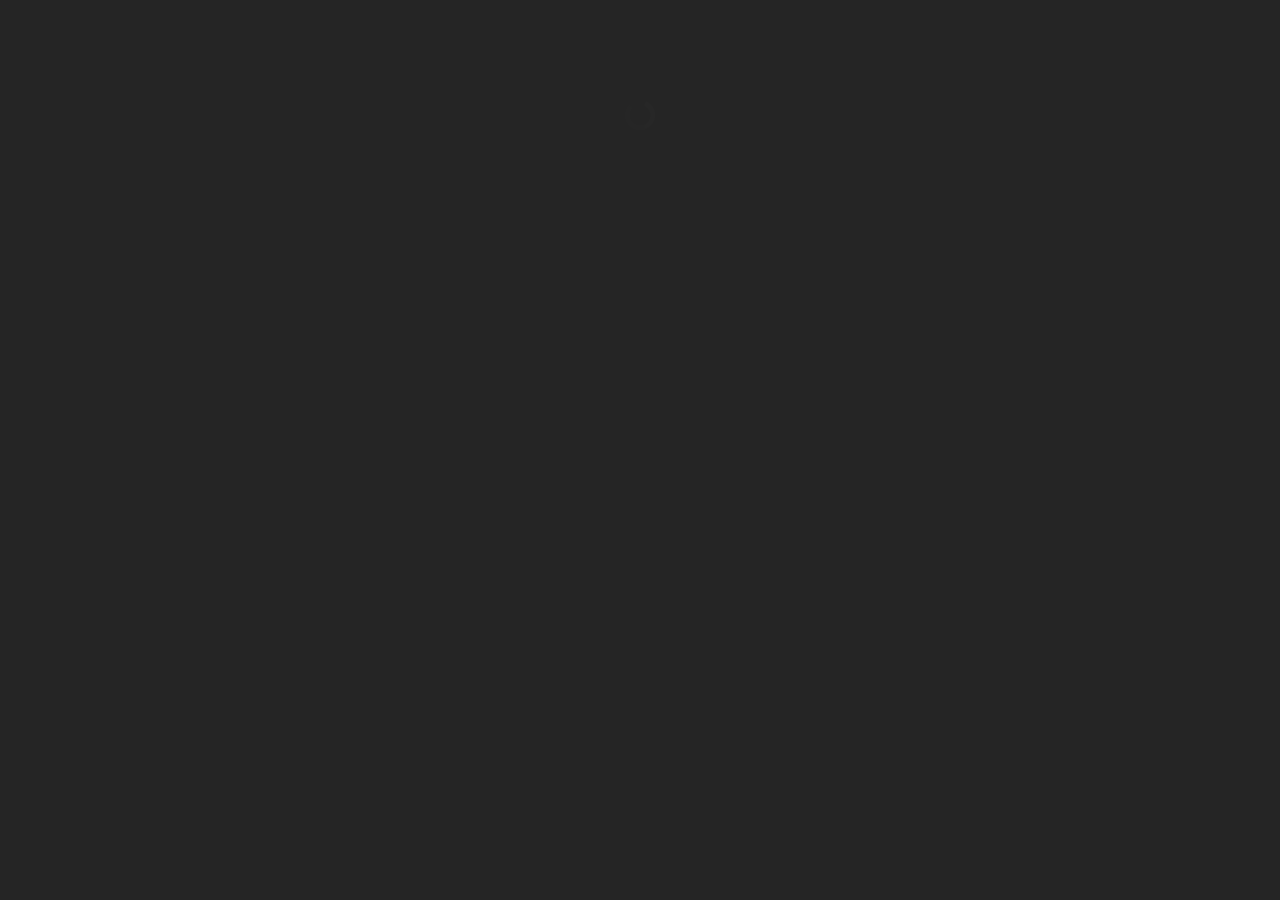
<file: projects/noticias-news/index.html>
<!doctype html>
<!--[if lt IE 7 ]><html class="ie ie6" lang="en"> <![endif]-->
<!--[if IE 7 ]><html class="ie ie7" lang="en"> <![endif]-->
<!--[if IE 8 ]><html class="ie ie8" lang="en"> <![endif]-->
<!--[if (gte IE 9)|!(IE)]><!--><html lang="en"> <!--<![endif]-->
<head>
<meta charset="utf-8">

<!--
••••••••••••••••••••••••

Powered by Type & Grids™
www.typeandgrids.com

••••••••••••••••••••••••
-->

<title>Feri-AgroEcoLogica&mdash;noticias-news </title>
<meta name="description" content="noticias-news">
<meta name="author" content="William">
<meta name="viewport" content="width=device-width, initial-scale=1, maximum-scale=1">

<!-- CSS
================================================================================================= -->
<link rel="stylesheet" href="../../css/base.css">
<link rel="stylesheet" href="../../css/themes/type_04.css">
<link rel="stylesheet" href="../../css/themes/color_13.css">

<!--[if lt IE 9]>
	<script src="http://html5shim.googlecode.com/svn/trunk/html5.js"></script>
<![endif]-->

<!-- Favicons
============================================================================================= -->
<link rel="shortcut icon" href="../../images/favicons/favicon.ico">
<link rel="apple-touch-icon" href="../../images/favicons/apple-touch-icon.png">
<link rel="apple-touch-icon" sizes="72x72" href="../../images/favicons/apple-touch-icon-72x72.png">
<link rel="apple-touch-icon" sizes="114x114" href="../../images/favicons/apple-touch-icon-114x114.png">

<!-- JS
================================================================================================= -->
<script src="../../js/libs/modernizr.min.js"></script>
<script src="../../js/libs/jquery-1.8.3.min.js"></script>
<script src="../../js/libs/jquery.easing.1.3.min.js"></script>
<script src="../../js/libs/jquery.fitvids.js"></script>
<script src="../../js/script.js"></script>

</head>

<!-- Body begins ========================================================================== -->
<body>


<!-- Write preloader to page - this allows the site to load for users with JS disabled -->
<script type="text/javascript">
	document.write("<div id='sitePreloader'><div id='preloaderImage'><img src='../../images/site_preloader.gif' alt='Preloader' /></div></div>");
</script>

<div class="container">

	<!-- News item -->
		<header class="sixteen columns">
			<nav>
				<ul>
					<li><a href="../../index.html">  Haga "clik" para pagina de Hogar</a></li>
				</ul>
			</nav>
		</header>
	    <div class="eight columns">
			<h3>2nd Anniversary Feria-AgroEcoLogica </h3>
			<p>
			<h5>9am-2pm, Saturday, bus station, Vilcabamba.
			Traditional food dishes, dance performers, drums
			for kids and all-things-"organic". </h5>
			</p>

			<ul class="linedList">
				<li><strong>Fecha:</strong> November 26, 2016</li>
				<li><strong>Lugar:</strong> Vilcabamba </li>
				<li><strong>Telefono:</strong> blank </li>
				<li><strong>Correo-electronico:</strong> semillas@fastmail.es</li>
				<li><strong>Idioma:</strong> Español-English</li>
			</ul>
		</div>
		<div class="eight columns">
			<img src="../../images/about.png" alt="About" />
		</div>


	<!-- News item -->
	<header class="sixteen columns">
		<nav>
			<ul>
				<li><a href="../../index.html">  Haga "clik" para pagina de Hogar</a></li>
			</ul>
		</nav>
	</header>
    <div class="eight columns">
		<h3>to be announced...</h3>
		<p>
			<h4>more in-form-ation ... </h4>
		</p>
		<ul class="linedList">
			<li><strong>Fecha:</strong> </li>
			<li><strong>Lugar:</strong> Vilcabamba </li>
			<li><strong>Telefono:</strong> blank </li>
			<li><strong>Correo-electronico:</strong> semillas@fastmail.es</li>
			<li><strong>Idioma:</strong> Español-English</li>
		</ul>
	</div>
	<div class="eight columns">
		<img src="../../images/about.png" alt="About" />
	</div>


	<footer class="sixteen columns">
		<hr />
		<ul id="footerLinks">
			<!--Notice: The "Powered by Type & Grids" link in the footer is required in the Free version. Upgrade to the Pro version if you would like to remove it. (www.typeandgrids.com/pirates) -->
			<li>Powered by <a href="http://www.typeandgrids.com" target="_blank">Type &amp; Grids</a></li>
		</ul>
	</footer>

</div> <!-- see container -->

</body>
</html>
</file>
<file: css/base.css>
/*
••••••••••••••••••••••••

Powered by Type & Grids™
www.typeandgrids.com

••••••••••••••••••••••••
*/

/*
Responsive grid is from Skeleton by Dave Gamache
www.getskeleton.com
*/

/*===================================================================================================
Contents
=====================================================================================================
	1) Reset & basics
	2) Basic styles
	3) Typography
	4) Links
	5) Lists
	6) Images
	7) Buttons
	8) Forms
	9) Misc
	10) Base 960 grid
    11) Tablet (Portrait)
    12) Mobile (Portrait)
    13) Mobile (Landscape)
    14) Clearing
	15) Portfolio slider
	16) Site styles
	17) Media queries
	18) Print styles
*/

/*===================================================================================================
1) Reset & basics
===================================================================================================*/
	html, body, div, span, applet, object, iframe, h1, h2, h3, h4, h5, h6, p, blockquote, pre, a, abbr, acronym, address, big, cite, code, del, dfn, em, img, ins, kbd, q, s, samp, small, strike, strong, sub, sup, tt, var, b, u, i, center, dl, dt, dd, ol, ul, li, fieldset, form, label, legend, table, caption, tbody, tfoot, thead, tr, th, td, article, aside, canvas, details, embed, figure, figcaption, footer, header, hgroup, menu, nav, output, ruby, section, summary, time, mark, audio, video {
		margin: 0;
		padding: 0;
		border: 0;
		font-size: 100%;
		font: inherit;
		vertical-align: baseline; }
	article, aside, details, figcaption, figure, footer, header, hgroup, menu, nav, section {
		display: block; }
	body {
		line-height: 1; }

	ol, ul {
		list-style: none; }
	blockquote, q {
		quotes: none; }
	blockquote:before, blockquote:after,
	q:before, q:after {
		content: '';
		content: none; }
	table {
		border-collapse: collapse;
		border-spacing: 0; }

/*===================================================================================================
2) Basic styles
===================================================================================================*/
	body {
		background: #fff;
		font: 14px/21px Arial, sans-serif;
		color: #444;
		-webkit-font-smoothing: antialiased; /* Fix for webkit rendering */
		-webkit-text-size-adjust: 100%;
		
		-webkit-transition: background-color 0.8s ease-out;
		-moz-transition: background-color 0.8s ease-out;
		-o-transition: background-color 0.8s ease-out;
		transition: background-color 0.8s ease-out;
	}

/*===================================================================================================
3) Typography
===================================================================================================*/
	h1, h2, h3, h4, h5, h6 {
		color: #222;
		font-family: Georgia, Arial, sans-serif;
		font-weight: normal; }
	h1 a, h2 a, h3 a, h4 a, h5 a, h6 a { font-weight: inherit; }
	h1 { font-size: 46px; line-height: 50px; margin-bottom: 14px;}
	h2 { font-size: 35px; line-height: 40px; margin-bottom: 10px; }
	h3 { font-size: 28px; line-height: 34px; margin-bottom: 6px; }
	h4 { font-size: 21px; line-height: 30px; margin-bottom: 6px; }
	h5 { font-size: 17px; line-height: 24px; }
	h6 { font-size: 14px; line-height: 21px; }
	.subheader { color: #777; }

	p { margin: 0 0 20px 0; }
	p img { margin: 0; }
	p.lead { font-size: 21px; line-height: 27px; color: #777;  }

	em { font-style: italic; }
	strong { font-weight: bold; color: #333; }
	small { font-size: 80%; }

	blockquote, blockquote p { font-family: Georgia, Arial, sans-serif; font-size: 14px; line-height: 1.5; font-style: italic; }
	blockquote { margin: 0 0 20px; padding: 9px 20px 0 19px; border-left: 1px solid #ddd; }
	blockquote cite { font-family: Arial, sans-serif; font-style: normal; font-weight: bold; display: block; padding-top: 8px; }
	blockquote cite:before { content: "\2014"; }
	/*blockquote cite a, blockquote cite a:visited, blockquote cite a:visited { color: #555; }*/

	hr { 
	border: solid #ddd;
	border-width: 1px 0 0; 
	clear: both; 
	margin: 10px 0 30px; 
	height: 0; 
	}

/*===================================================================================================
4) Links
===================================================================================================*/
	a, a:visited { color: #333; text-decoration: underline; outline: 0; }
	a:hover, a:focus { color: #777; }
	p a, p a:visited { line-height: inherit; }

/*===================================================================================================
5) Lists
===================================================================================================*/
	ul, ol { margin-bottom: 20px; }
	ul { list-style: none outside; }
	ol { list-style: decimal; }
	ol, ul.square, ul.circle, ul.disc { margin-left: 30px; }
	ul.square { list-style: square outside; }
	ul.circle { list-style: circle outside; }
	ul.disc { list-style: disc outside; }
	ul ul, ul ol,
	ol ol, ol ul { margin: 4px 0 5px 30px; font-size: 90%;  }
	ul ul li, ul ol li,
	ol ol li, ol ul li { margin-bottom: 6px; }
	li { line-height: 18px; margin-bottom: 12px; }
	ul.large li { line-height: 21px; }
	li p { line-height: 21px; }

/*===================================================================================================
6) Images
===================================================================================================*/
	img.scale-with-grid {
		max-width: 100%;
		height: auto; }

/*===================================================================================================
7) Buttons
===================================================================================================*/
	.button,
	button,
	input[type="submit"],
	input[type="reset"],
	input[type="button"] {
		background: #eee; /* Old browsers */
		background: #eee -moz-linear-gradient(top, rgba(255,255,255,.2) 0%, rgba(0,0,0,.2) 100%); /* FF3.6+ */
		background: #eee -webkit-gradient(linear, left top, left bottom, color-stop(0%,rgba(255,255,255,.2)), color-stop(100%,rgba(0,0,0,.2))); /* Chrome,Safari4+ */
		background: #eee -webkit-linear-gradient(top, rgba(255,255,255,.2) 0%,rgba(0,0,0,.2) 100%); /* Chrome10+,Safari5.1+ */
		background: #eee -o-linear-gradient(top, rgba(255,255,255,.2) 0%,rgba(0,0,0,.2) 100%); /* Opera11.10+ */
		background: #eee -ms-linear-gradient(top, rgba(255,255,255,.2) 0%,rgba(0,0,0,.2) 100%); /* IE10+ */
		background: #eee linear-gradient(top, rgba(255,255,255,.2) 0%,rgba(0,0,0,.2) 100%); /* W3C */
	  border: 1px solid #aaa;
	  border-top: 1px solid #ccc;
	  border-left: 1px solid #ccc;
	  padding: 4px 12px;
	  -moz-border-radius: 3px;
	  -webkit-border-radius: 3px;
	  border-radius: 3px;
	  color: #444;
	  display: inline-block;
	  font-size: 11px;
	  font-weight: bold;
	  text-decoration: none;
	  text-shadow: 0 1px rgba(255, 255, 255, .75);
	  cursor: pointer;
	  /*margin-bottom: 20px;*/
	  line-height: normal;
	  padding: 8px 10px;
	  font-family: Arial, sans-serif; }

	.button:hover,
	button:hover,
	input[type="submit"]:hover,
	input[type="reset"]:hover,
	input[type="button"]:hover {
		color: #222;
		background: #ddd; /* Old browsers */
		background: #ddd -moz-linear-gradient(top, rgba(255,255,255,.3) 0%, rgba(0,0,0,.3) 100%); /* FF3.6+ */
		background: #ddd -webkit-gradient(linear, left top, left bottom, color-stop(0%,rgba(255,255,255,.3)), color-stop(100%,rgba(0,0,0,.3))); /* Chrome,Safari4+ */
		background: #ddd -webkit-linear-gradient(top, rgba(255,255,255,.3) 0%,rgba(0,0,0,.3) 100%); /* Chrome10+,Safari5.1+ */
		background: #ddd -o-linear-gradient(top, rgba(255,255,255,.3) 0%,rgba(0,0,0,.3) 100%); /* Opera11.10+ */
		background: #ddd -ms-linear-gradient(top, rgba(255,255,255,.3) 0%,rgba(0,0,0,.3) 100%); /* IE10+ */
		background: #ddd linear-gradient(top, rgba(255,255,255,.3) 0%,rgba(0,0,0,.3) 100%); /* W3C */
	  border: 1px solid #888;
	  border-top: 1px solid #aaa;
	  border-left: 1px solid #aaa; }

	.button:active,
	button:active,
	input[type="submit"]:active,
	input[type="reset"]:active,
	input[type="button"]:active {
		border: 1px solid #666;
		background: #ccc; /* Old browsers */
		background: #ccc -moz-linear-gradient(top, rgba(255,255,255,.35) 0%, rgba(10,10,10,.4) 100%); /* FF3.6+ */
		background: #ccc -webkit-gradient(linear, left top, left bottom, color-stop(0%,rgba(255,255,255,.35)), color-stop(100%,rgba(10,10,10,.4))); /* Chrome,Safari4+ */
		background: #ccc -webkit-linear-gradient(top, rgba(255,255,255,.35) 0%,rgba(10,10,10,.4) 100%); /* Chrome10+,Safari5.1+ */
		background: #ccc -o-linear-gradient(top, rgba(255,255,255,.35) 0%,rgba(10,10,10,.4) 100%); /* Opera11.10+ */
		background: #ccc -ms-linear-gradient(top, rgba(255,255,255,.35) 0%,rgba(10,10,10,.4) 100%); /* IE10+ */
		background: #ccc linear-gradient(top, rgba(255,255,255,.35) 0%,rgba(10,10,10,.4) 100%); /* W3C */ }

	.button.full-width,
	button.full-width,
	input[type="submit"].full-width,
	input[type="reset"].full-width,
	input[type="button"].full-width {
		width: 100%;
		padding-left: 0 !important;
		padding-right: 0 !important;
		text-align: center; }

	/* Fix for odd Mozilla border & padding issues */
	button::-moz-focus-inner,
	input::-moz-focus-inner {
    border: 0;
    padding: 0;
	}

/*===================================================================================================
8) Forms
===================================================================================================*/
	form {
		margin-bottom: 20px; }
	fieldset {
		margin-bottom: 20px; }
	input[type="text"],
	input[type="password"],
	input[type="email"],
	textarea,
	select {
		border: 1px solid #ccc;
		padding: 6px 4px;
		outline: none;
		-moz-border-radius: 2px;
		-webkit-border-radius: 2px;
		border-radius: 2px;
		font: 13px Arial, sans-serif;
		color: #444;
		margin: 0;
		width: 210px;
		max-width: 100%;
		display: block;
		margin-bottom: 20px;
		background: #fff; }
	select {
		padding: 0; }
	input[type="text"]:focus,
	input[type="password"]:focus,
	input[type="email"]:focus,
	textarea:focus {
		border: 1px solid #aaa;
 		color: #444;
 		-moz-box-shadow: 0 0 3px rgba(0,0,0,.2);
		-webkit-box-shadow: 0 0 3px rgba(0,0,0,.2);
		box-shadow:  0 0 3px rgba(0,0,0,.2); }
	textarea {
		min-height: 60px; }
	label,
	legend {
		display: block;
		font-weight: bold;
		font-size: 13px;  }
	select {
		width: 220px; }
	input[type="checkbox"] {
		display: inline; }
	label span,
	legend span {
		font-weight: normal;
		font-size: 13px;
		color: #444; }

/*===================================================================================================
9) Misc
===================================================================================================*/
	.remove-bottom { margin-bottom: 0 !important; }
	.half-bottom { margin-bottom: 10px !important; }
	.add-bottom { margin-bottom: 20px !important; }

/*===================================================================================================
10) Base 960 grid
===================================================================================================*/
    .container                                  { position: relative; width: 960px; margin: 0 auto; padding: 0; }
    .container .column,
    .container .columns                         { float: left; display: inline; margin-left: 10px; margin-right: 10px; }
    .row                                        { margin-bottom: 20px; }

    /* Nested Column Classes */
    .column.alpha, .columns.alpha               { margin-left: 0; }
    .column.omega, .columns.omega               { margin-right: 0; }

    /* Base Grid */
    .container .one.column,
    .container .one.columns                     { width: 40px;  }
    .container .two.columns                     { width: 100px; }
    .container .three.columns                   { width: 160px; }
    .container .four.columns                    { width: 220px; }
    .container .five.columns                    { width: 280px; }
    .container .six.columns                     { width: 340px; }
    .container .seven.columns                   { width: 400px; }
    .container .eight.columns                   { width: 460px; }
    .container .nine.columns                    { width: 520px; }
    .container .ten.columns                     { width: 580px; }
    .container .eleven.columns                  { width: 640px; }
    .container .twelve.columns                  { width: 700px; }
    .container .thirteen.columns                { width: 760px; }
    .container .fourteen.columns                { width: 820px; }
    .container .fifteen.columns                 { width: 880px; }
    .container .sixteen.columns                 { width: 940px; }

    .container .one-third.column                { width: 300px; }
    .container .two-thirds.column               { width: 620px; }

    /* Offsets */
    .container .offset-by-one                   { padding-left: 60px;  }
    .container .offset-by-two                   { padding-left: 120px; }
    .container .offset-by-three                 { padding-left: 180px; }
    .container .offset-by-four                  { padding-left: 240px; }
    .container .offset-by-five                  { padding-left: 300px; }
    .container .offset-by-six                   { padding-left: 360px; }
    .container .offset-by-seven                 { padding-left: 420px; }
    .container .offset-by-eight                 { padding-left: 480px; }
    .container .offset-by-nine                  { padding-left: 540px; }
    .container .offset-by-ten                   { padding-left: 600px; }
    .container .offset-by-eleven                { padding-left: 660px; }
    .container .offset-by-twelve                { padding-left: 720px; }
    .container .offset-by-thirteen              { padding-left: 780px; }
    .container .offset-by-fourteen              { padding-left: 840px; }
    .container .offset-by-fifteen               { padding-left: 900px; }

/*===================================================================================================
11) Tablet (Portrait)
===================================================================================================*/
    /* Note: Design for a width of 768px */

    @media only screen and (min-width: 768px) and (max-width: 959px) {
        .container                                  { width: 768px; }
        .container .column,
        .container .columns                         { margin-left: 10px; margin-right: 10px;  }
        .column.alpha, .columns.alpha               { margin-left: 0; margin-right: 10px; }
        .column.omega, .columns.omega               { margin-right: 0; margin-left: 10px; }
        .alpha.omega                                { margin-left: 0; margin-right: 0; }

        .container .one.column,
        .container .one.columns                     { width: 28px; }
        .container .two.columns                     { width: 76px; }
        .container .three.columns                   { width: 124px; }
        .container .four.columns                    { width: 172px; }
        .container .five.columns                    { width: 220px; }
        .container .six.columns                     { width: 268px; }
        .container .seven.columns                   { width: 316px; }
        .container .eight.columns                   { width: 364px; }
        .container .nine.columns                    { width: 412px; }
        .container .ten.columns                     { width: 460px; }
        .container .eleven.columns                  { width: 508px; }
        .container .twelve.columns                  { width: 556px; }
        .container .thirteen.columns                { width: 604px; }
        .container .fourteen.columns                { width: 652px; }
        .container .fifteen.columns                 { width: 700px; }
        .container .sixteen.columns                 { width: 748px; }

        .container .one-third.column                { width: 236px; }
        .container .two-thirds.column               { width: 492px; }

        /* Offsets */
        .container .offset-by-one                   { padding-left: 48px; }
        .container .offset-by-two                   { padding-left: 96px; }
        .container .offset-by-three                 { padding-left: 144px; }
        .container .offset-by-four                  { padding-left: 192px; }
        .container .offset-by-five                  { padding-left: 240px; }
        .container .offset-by-six                   { padding-left: 288px; }
        .container .offset-by-seven                 { padding-left: 336px; }
        .container .offset-by-eight                 { padding-left: 384px; }
        .container .offset-by-nine                  { padding-left: 432px; }
        .container .offset-by-ten                   { padding-left: 480px; }
        .container .offset-by-eleven                { padding-left: 528px; }
        .container .offset-by-twelve                { padding-left: 576px; }
        .container .offset-by-thirteen              { padding-left: 624px; }
        .container .offset-by-fourteen              { padding-left: 672px; }
        .container .offset-by-fifteen               { padding-left: 720px; }
    }

/*===================================================================================================
12) Mobile (Portrait)
===================================================================================================*/
    /* Note: Design for a width of 320px */

    @media only screen and (max-width: 767px) {
        .container { width: 300px; }
        .container .columns,
        .container .column { margin: 0; }

        .container .one.column,
        .container .one.columns,
        .container .two.columns,
        .container .three.columns,
        .container .four.columns,
        .container .five.columns,
        .container .six.columns,
        .container .seven.columns,
        .container .eight.columns,
        .container .nine.columns,
        .container .ten.columns,
        .container .eleven.columns,
        .container .twelve.columns,
        .container .thirteen.columns,
        .container .fourteen.columns,
        .container .fifteen.columns,
        .container .sixteen.columns,
        .container .one-third.column,
        .container .two-thirds.column  { width: 300px; }

        /* Offsets */
        .container .offset-by-one,
        .container .offset-by-two,
        .container .offset-by-three,
        .container .offset-by-four,
        .container .offset-by-five,
        .container .offset-by-six,
        .container .offset-by-seven,
        .container .offset-by-eight,
        .container .offset-by-nine,
        .container .offset-by-ten,
        .container .offset-by-eleven,
        .container .offset-by-twelve,
        .container .offset-by-thirteen,
        .container .offset-by-fourteen,
        .container .offset-by-fifteen { padding-left: 0; }

    }

/*===================================================================================================
13) Mobile (Landscape)
===================================================================================================*/
    /* Note: Design for a width of 480px */

    @media only screen and (min-width: 480px) and (max-width: 767px) {
        .container { width: 420px; }
        .container .columns,
        .container .column { margin: 0; }

        .container .one.column,
        .container .one.columns,
        .container .two.columns,
        .container .three.columns,
        .container .four.columns,
        .container .five.columns,
        .container .six.columns,
        .container .seven.columns,
        .container .eight.columns,
        .container .nine.columns,
        .container .ten.columns,
        .container .eleven.columns,
        .container .twelve.columns,
        .container .thirteen.columns,
        .container .fourteen.columns,
        .container .fifteen.columns,
        .container .sixteen.columns,
        .container .one-third.column,
        .container .two-thirds.column { width: 420px; }
    }

/*===================================================================================================
14) Clearing
===================================================================================================*/
    /* Self clearing goodness */
    .container:after { content: "\0020"; display: block; height: 0; clear: both; visibility: hidden; }

    /* Use clearfix class on parent to clear nested columns, or wrap each row of columns in a <div class="row"> */
    .clearfix:before,
    .clearfix:after,
    .row:before,
    .row:after {
      content: '\0020';
      display: block;
      overflow: hidden;
      visibility: hidden;
      width: 0;
      height: 0; }
    .row:after,
    .clearfix:after {
      clear: both; }
    .row,
    .clearfix {
      zoom: 1; }

    /* You can also use a <br class="clear" /> to clear columns */
    .clear {
      clear: both;
      display: block;
      overflow: hidden;
      visibility: hidden;
      width: 0;
      height: 0;
    }

/*===================================================================================================
15) Portfolio slider
===================================================================================================*/
	.portfolioSlider {	
		position:relative;
		
		/* Set width and height of slider here, in px, % or em */
		width: 600px;
		height: 300px;
		
		/* Used to prevent content "jumping" on page load - this property is removed when JavaScript is loaded and slider is instantiated */
		overflow: hidden;
	}

	/* Slides area */
	.portfolioSlider .portfolioWrapper {
		overflow:hidden;	
		position:relative;
		width:100%; 
		height:100%;
	}
	
	.portfolioSlider .portfolioSlide,
	.portfolioSlider .portfolioWrapper {
		/* Bakground behind slides  */
		
		background: #000000;
		/*
		background: -moz-linear-gradient(top, #111111 0%, #242424 100%); 	
		background: -webkit-linear-gradient(top, #111111 0%,#242424 100%); 
		background: -o-linear-gradient(top, #111111 0%,#242424 100%);
		background: -ms-linear-gradient(top, #111111 0%,#242424 100%); 	
		background: linear-gradient(top, #111111 0%,#242424 100%);
		*/
	}
	
	/* Slides holder, grabbing container */
	.portfolioSlider .portfolioSlidesContainer {
		position: relative;
		left: 0;
		top: 0 !important;
		list-style:none !important;
		margin:0 !important;
		padding:0 !important;
		border: 0 !important;
	}
	
	/* Slide item */
	.portfolioSlider .portfolioSlide {
		padding: 0 !important;
		margin: 0 !important;	
		border: 0 !important;
		list-style: none !important;
		position:relative;
		float:left;
		overflow:hidden;	
	}

	/* Arrow navigation */
	.portfolioSlider .arrow {	
		/*background:url(../img/controlsSprite.png) no-repeat 0 0;*/
		background-color: #C00;
		background-repeat: no-repeat;
		background-position: 0 0;
	
		/* Change arrow size here */
		width: 45px;
		height: 90px;
		top:50%;
		margin-top:-45px;
		cursor: pointer;
		display: block;
		position: absolute;		
		z-index:25;
	}
	
	.portfolioSlider .arrow:hover {
		
	}
	.portfolioSlider .arrow.disabled {
		
	}
	
	/* Left arrow */
	.portfolioSlider .arrow.left {
		background-position: top left;
		left: 0;	
	}
	
	/* Right arrow */
	.portfolioSlider .arrow.right {
		background-position: top right;
		right: 0;
	}
	
	/* Control navigation container (bullets or thumbs) */
	.portfolioSlider .portfolioControlNavOverflow {
		width:100%;
		overflow:hidden;
		position:absolute;
		margin-top:-20px;
		z-index:25;
	}
	/* This container is inside ".portfolioControlNavContainer"  
	   and is used for auto horizontal centering */
	.portfolioSlider .portfolioControlNavCenterer {	
		float: left;
		position: relative;
		left: -50%;
	}
	
	/* Control navigation container*/ 
	.portfolioSlider .portfolioControlNavContainer {
		float: left;
		position: relative;
		left: 50%;	
	}
	
	/* Scrollable thumbnails containers */
	.portfolioSlider .portfolioControlNavThumbsContainer {		
		left:0;
		position:relative;
	}
	
	.portfolioSlider .thumbsAndArrowsContainer {
		overflow:hidden;
		width: 100%;
		position: relative;
	}
	
	.portfolioSlider .portfolioControlNavOverflow.portfolioThumbs {	
		width: auto;
		position: relative;
		overflow: hidden;
		margin-top:4px;	
	}
	
	.portfolioSlider .portfolioControlNavOverflow a{	
		background:#0C0 none no-repeat scroll 0 0;
		width:20px;
		height:20px;	
		float:left;	
		cursor:pointer;	
		position:relative;
		display:block;
		text-indent: -9999px;	
	}
	
	/* Current control navigation item */
	.portfolioSlider .portfolioControlNavOverflow a.current {	
		background-color: #C00;	
	}
	
	/* Hover state navigation item */
	.portfolioSlider .portfolioControlNavOverflow a:hover {	
		background-color: #00C;
	}
	
	/* Thumbnails */
	.portfolioSlider .portfolioControlNavOverflow a.portfolioThumb{	
		/*background: none no-repeat 0 0;*/
		/*background-color: ;*/
		width:144px;
		height:60px;	
		/* thumbnails spacing, use margin-right only */	
		margin-right:4px;
	}
	
	.portfolioSlider .portfolioControlNavOverflow a.portfolioThumb.current {	
		background-position: -3px -3px  !important;
		border:3px solid #C00 !important;
		width:138px;
		height:54px;
	}
	
	.portfolioSlider .portfolioControlNavOverflow a.portfolioThumb:hover {	
		background-position: -3px -3px;	
		border:3px solid #00C;
		width:138px;
		height:54px;
	}
	
	.portfolioSlider .thumbsArrow {	
		width: 38px;
		height: 68px;	
		cursor: pointer;
		display: block;
		position: relative;		
		z-index: 25;
		background: #C99;
	}
	
	.portfolioSlider .thumbsArrow.left {	
		float: left;
	}
	
	.portfolioSlider .thumbsArrow.right {	
		float: right;
	}
	
	.portfolioSlider .thumbsArrow:hover  {
		
	}
	
	.portfolioSlider .thumbsArrow.disabled {
		
	}
	
	/* Captions container */
	.portfolioSlider .portfolioCaption {
		z-index:20;
		display:block;
		position:absolute;	
		left:0;
		top:0;
		/*font: normal normal normal 1em/1.5em Georgia, serif;
		color:#FFF;		*/
	}
	
	/* Caption item */
	.portfolioSlider .portfolioCaptionItem {
		position:absolute;	
		left:0;
		top:0;
		margin: 0;
		padding: 0;
	}
	
	/* Loading screen */
	.portfolioSlider .portfolioLoadingScreen {
		background:#FFF;
		width:100%;
		height:100%;
		position:absolute;
		z-index:99;	
	}
	
	/* Loading screen text ("Loading...") */
	.portfolioSlider .portfolioLoadingScreen p {		
		width:100%;
		position:absolute;	
		margin:0 auto;
		top: 45%;
		text-align:center;
	}
	
	/* Single slide image preloader */
	.portfolioSlider .portfolioPreloader {	
		position: absolute;
		width: 30px;
		height: 30px;
		left: 50%;
		top: 50%;
		margin-left: -12px;
		margin-top: -12px;	
		z-index: 0;	
		background-image: url(slider_assets/preloader.gif);
	}
	
	.portfolioSlider .grab-cursor{cursor:move;}
	.portfolioSlider .grab-cursor{cursor:url("slider_assets/grab.png") 8 8,-moz-grab;}
	.portfolioSlider .grab-cursor{*cursor:url(slider_assets/grab.cur);}
	.portfolioSlider .grab-cursor{cursor:move\0/;} /* ie8 hack */
	
	.portfolioSlider .grabbing-cursor{cursor:move;}
	.portfolioSlider .grabbing-cursor{cursor:url("slider_assets/grabbing.png") 8 8,-moz-grabbing;}
	.portfolioSlider .grabbing-cursor{*cursor:url(slider_assets/grabbing.cur);}
	
	/* Cursor used if mouse dragging is disabled */
	.portfolioSlider .auto-cursor{cursor:auto;}
	
	.portfolioSlider .portfolioHtmlContent {
		position: absolute;
		top: 0;
		left: 0;
	}
	
	.portfolioSlider .non-draggable {
		cursor: auto;
	}
	
	.portfolioSlider .fade-container .portfolioSlide{
		position: absolute;
		left: 0;
		top: 0;
		list-style-type: none;
		margin: 0;
		padding: 0;
		z-index: 10;
	}
	
	.portfolioSlider .portfolioImage {
		max-width:none;
		margin:0;
		padding: 0 !important;
		border: 0 !important;	
	}

	/* Customization */
	.projectThumbnail {
		cursor: pointer;	
	}
	
	.project img.thumbnailImage {
		max-width: 100%;
		height: auto;
		cursor: pointer;
	}
	
	.portfolioSlider {
		width: 100%;
		position: absolute;
		left: 0;
		top: 0;
		overflow: hidden;
		z-index: 10;
	}
	
	.portfolioSliderData {
		display: none;
		overflow: hidden;
	}
	
	.portfolioSlidesContainer {
		display: block;
	}
	
	.first-img-preloader {
		position: absolute;
		left: 0;
		top: 0;
		z-index: 12;
		background: #000;
		/*background: rgba(0,0,0,1.0);*/
		/*filter:inherit;*/
	}
	
	.preloader-graphics {
		position: relative;
		width: 30px;
		height: 30px;
		left: 50%;
		top: 50%;
		margin-left: -12px;
		margin-top: -12px;	
		z-index: 0;	
		background-image: url(slider_assets/preloader.gif);
	}

/*===================================================================================================
16) Site styles
===================================================================================================*/
h1 { font-size: 48px; line-height: 1.2; }
h2 { font-size: 36px; line-height: 1.2; }
h3 { font-size: 24px; line-height: 1.2; }
h4 { font-size: 18px; line-height: 1.2; }
h5 { font-size: 14px; line-height: 1.2; }
h6 { font-size: 12px; line-height: 1.2; }

.currentPage, button.currentPage:hover {
	color: #bbb;
	cursor: default;
}

button.currentPage:hover {
	cursor: auto;
}

#sitePreloader {
	position: absolute;
	top: 0;
	left: 0;
	width: 100%;
	height: 100%;
	background-color: #000;
	z-index: 2;
}

#preloaderImage {
	width: 30px;
	margin: 100px auto;
}

header {
	padding-top: 10px;
}

#logo, #logoDetailView {
	float: left;
	cursor: pointer;
}

#logo img, #logoDetailView img {
	margin-top: 28px;
}

#logo h1, #logoDetailView h1 {
	font-family: Georgia, Arial, sans-serif;
	font-weight: normal;
    font-style: normal;
	font-size: 36px;
	line-height: 1.5;
	letter-spacing: -0.05em;
	text-rendering: optimizeLegibility;
}

#logo h2, #logoDetailView h2 {
	font-family: Georgia, Arial, sans-serif;
	font-weight: normal;
    font-style: italic;
	font-size: 16px;
	line-height: 1.2;
	letter-spacing: -0.07em;
	text-rendering: optimizeLegibility;
	margin-top: -23px;
}

a, button {
	-webkit-transition: color 0.2s ease-out;
	-moz-transition: color 0.2s ease-out;
	-o-transition: color 0.2s ease-out;
	transition: color 0.2s ease-out;
}

a, a:visited {
	color: #333;
}

a:hover, a:active, a:focus, #heroNav a:hover, #heroNav a:visited:hover, #heroNav a:active, #heroNav a:focus, #formSubmit:hover, .contentModule a:hover, .contentModule a:visited:hover, .contentModule a:active, .contentModule a:focus { color: #777777; } {
	color: #888;
}

nav {
	list-style: none;
	float: right;
	padding-top: 45px;
	margin-bottom: -30px;
	padding-bottom: 20px;
}

nav ul li {
	display: inline;
	padding-left: 26px;
}

nav ul li:first-child {
	padding-left: 0px;
}

nav ul li a, nav ul li a:visited, nav ul li button, nav ul li span {
	font-family: Arial, sans-serif;
	font-weight: bold;
    font-style: normal;
	font-size: 12px;
	line-height: 1.5;
	letter-spacing: 0;
	text-rendering: auto;
	text-decoration: none;
}

nav ul li button, .projectNav button {
	background: none;
	border: none;
	text-shadow: none;
	padding: 0;
}

nav ul li button {
	margin-bottom: 0px;
}

nav ul li button:hover, .projectNav button:hover {
	background: none;
	border: none;
}

nav ul li button:hover, nav ul li button:active, nav ul li button:focus, nav ul li a:hover, nav ul li a:active, nav ul li a:focus {
	color: #888;
	outline: 0;
}

#overview {
	padding-bottom: 10px;	
}

#overview h3 {
	font-family: Georgia, Arial, sans-serif;
	font-weight: normal;
    font-style: normal;
	font-size: 36px;
	line-height: 1.2;
	letter-spacing: -0.04em;
	text-rendering: auto;
	color: #333;
	margin-top: -7px;
	margin-bottom: 22px;	
}

.project {
	margin-bottom: 40px;
	position: relative;
	overflow: hidden;
}

.projectThumbnail {
	max-width: 100%;
	height: 100%;
}

.projectThumbnail img {
	display: block;
}

.projectThumbnailHover {
	background-color: #000;
	background-color: rgba(0, 0, 0, 0.8);
	position: absolute;
	width: 100%;
	height: 100%;
	display: none;
	z-index: 10;
}

.projectThumbnailHover h4 {
	font-family: Georgia, Arial, sans-serif;
	font-weight: normal;
    font-style: normal;
	font-size: 24px;
	line-height: 1.2;
	letter-spacing: -0.05em;
	text-rendering: auto;
	color: #fff;
	position: absolute;
	margin-top: 40px;
	display: none;
}

.projectThumbnailHover h5 {
	font-family: Arial, sans-serif;
	font-weight: bold;
    font-style: normal;
	font-size: 17px;
	line-height: 1.2;
	letter-spacing: 0;
	text-rendering: auto;
	color: #fff;
	position: absolute;
	padding-top: 69px;
	display: none;
}

.projectInfo {
	overflow: hidden;
}

.projectInfo h4 {
	font-family: Arial, sans-serif;
	font-weight: bold;
    font-style: normal;
	font-size: 14px;
	line-height: 1.2;
	letter-spacing: -0.05em;
	text-rendering: auto;
	color: #444;
	padding-top: 0px;
	padding-bottom: 0px;
	margin-bottom: 0px;
	float: left;
}

.projectNav {
	font-family: Arial, sans-serif;
	font-weight: bold;
    font-style: normal;
	font-size: 11px;
	line-height: 1.2;
	letter-spacing: 0;
	text-rendering: auto;
	color: #444;
	border-top: 0px solid #ddd;
	border-bottom: 1px solid #ddd;
	height: 29px;
	margin-bottom: 9px;
	padding-top: 4px;
	margin-top:  8px;
}

.projectNavCounter {
	font-family: Arial, sans-serif;
	font-weight: bold;
    font-style: normal;
	font-size: 12px;
	letter-spacing: 0;
	text-rendering: auto;
	color: #444;
	font-size: 12px;
	padding-top: 11px;
	float: right;
	text-align: right;
}

.projectNavClose button, .projectNavButtons button, .projectNavEnlarge button {
	font-family: Arial, sans-serif;
	font-weight: bold;
    font-style: normal;
	font-size: 11px;
	line-height: 1.2;
	text-rendering: auto;
	color: #744;
	cursor: pointer;
	text-transform: uppercase;
	letter-spacing: 0.07em;
	text-decoration: none;
}

.projectNav button:hover, .projectNav button:active, .projectNav button:focus {
	color: #777;
	outline: 0;
}

.projectNavInactive, button.projectNavInactive, button.projectNavInactive:hover, button.projectNavInactive:active {
	color: #ccc;
	text-decoration: none;
	cursor: auto;
}

.projectNavEnlarge {
	float: left;
	/*padding-left: 1px;*/
	padding-top: 5px;
	padding-top: 7px\9; /* IE adjustment */
	width: auto;
}

.projectNavClose {
	float: right;
	padding-top: 5px;
	padding-top: 7px\9; /* IE adjustment */
}

.projectNavButtons {
	padding-top: 5px;
	padding-top: 7px\9; /* IE adjustment */
	text-align: center;
}

/* Tweak positioning slightly in Firefox */
@-moz-document url-prefix() {
	.projectNavEnlarge, .projectNavClose, .projectNavButtons {
		padding-top: 7px;
	}
}

.projectInfo, .linedList {
	border-bottom: 0px solid #ddd;
}

.projectInfo p:nth-of-type(1) {
	margin-top: 0px;
}

.projectInfo p:nth-last-child(2) {
	padding-bottom: 0px;
	border-bottom: 1px solid #ddd;
}

#about p, #about blockquote {
	margin-bottom: 24px;
}

p strong, .projectInfo strong {
	color: #444;
}

p, .projectInfo p, .projectInfo li {
	font-family: Arial, sans-serif;
	font-weight: normal;
    font-style: normal;
	font-size: 14px;
	line-height: 1.3;
	letter-spacing: 0;
	text-rendering: auto;
}

.projectInfo ul {
	margin-top: -8px;
	margin-bottom: 7px;
}

.projectInfo p + ul {
	margin-top: -20px;
}

.projectInfo li {
	border-top: 1px solid #ddd;
	margin-top: 6px;
	margin-bottom: -1px;
	padding-top: 6px;
	padding-bottom: 0px;
}

.projectInfo li:first-child {
	border-top: none;
}

.projectInfo li:last-child {
	margin-bottom: -2px;
}
.linedList li:first-child {
	border-top: none;
}

.linedList {
	padding-bottom: 1px;
}

#about img, #detailView img {
	max-width: 100%;
	height: auto;
}

#detailView img {
	padding-bottom: 12px;
}

#detailViewImages {
	text-align: center;
}

#detailViewBack {
	font-size: 12px;
	font-weight: bold;
	margin-top: -18px;
}

#detailViewBack a {
	text-decoration: none;
}

footer {
	margin-top: 20px;
	margin-bottom: 0px;
}

footer p {
	font-family: Arial, sans-serif;
	font-weight: normal;
    font-style: normal;
	font-size: 12px;
	line-height: 1.4;
	letter-spacing: 0;
	text-rendering: auto;
	color: #333;	
}

.video {
	margin-bottom: 30px;
}

#faq p:first-child, #heroNav a, #heroNav a:visited, .contentModule a, .contentModule a:visited {
	color: #333333;
}

#formField {
	border: 1px solid #555555;
	margin: 0;
	width: 200px;
	height: 20px;
	display: inline;
	font-family: Arial, sans-serif;
	font-weight: normal;
    font-style: normal;
	font-size: 14px;
	line-height: 1.2;
	letter-spacing: 0;
	text-decoration: none;
	text-transform: none;
	text-rendering: auto;
}

#formSubmit {
	display: inline;
	padding-bottom: 0;
	margin-bottom: 0;
	border: none;
	background: none;
	padding-left: 5px;
	font-family: Arial, sans-serif;
	font-weight: bold;
    font-style: normal;
	font-size: 12px;
	line-height: 1.2;
	letter-spacing: 0.09em;
	text-decoration: none;
	text-transform: uppercase;
	text-rendering: auto;
	text-shadow: none;
	-webkit-transition: color 0.2s ease-out;
	-moz-transition: color 0.2s ease-out;
	-o-transition: color 0.2s ease-out;
	transition: color 0.2s ease-out;
}

#formField, #content #heroNav ul li, #footerLinks li, #heroNav, .contentModule {
	border-color: #dddddd;
}

#formSubmit, #formField {
	color: #444444;
}

#formField {
	background: #fff;
}

#formField:focus {
	background: #fff;
}

#content img {
	max-width: 100%;
	height: auto;
}

#hero {
	margin-top: -15px;
	margin-bottom: -1px;
}

#heroNav {
	margin-top: 20px;
	padding-top: 18px;
	border-top: 1px solid;
	border-bottom: 1px solid;
	margin-bottom: 26px;
}

#content #heroNav ul li {
	display: inline;
	padding-left: 12px;
	margin-left: 0;
	border-right: 1px solid;
	padding-right: 15px;
}

#content #heroNav ul li:last-child {
	border-right: none;
	padding-right: 0;
	margin-right: 0;
}

#heroNav ul li:first-child {
	padding-left: 0;
	margin-left: 0;
}

#heroNav ul {
	text-align: center;
	margin-bottom: 18px;
}

#heroNav a {
	font-family: Arial, sans-serif;
	font-weight: bold;
    font-style: normal;
	font-size: 16px;
	line-height: 1.2;
	letter-spacing: 0;
	text-decoration: underline;
	text-transform: none;
	text-rendering: auto;
}

#content ul li {
	list-style-type: disc;
	margin-left: 30px;
	margin-bottom: 10px;
}

.contentModule ul, .contentModule ol {
	padding-top: 8px;
}

#footerLinks li {
	font-weight: bold;
	font-size: 12px;
	display: inline;
	padding-left: 12px;
	margin-left: 0;
	border-right: 0px solid;
	padding-right: 15px;
}

#footerLinks li:first-child {
	padding-left: 0;
}

#footerLinks li:last-child {
	border-right: none;
}

.contentModule {
	margin-bottom: 22px;
	padding-bottom: 6px;
	border-bottom: 1px solid;
}

.contentModule p {
	margin-top: 10px;
	margin-bottom: 15px;
	line-height: 1.4;
}

.contentModule li:first-child, .contentModule p:first-child {
	margin-top: -3px;
}

.contentModule:last-child {
	border-bottom: none;
}

#faq p {
	margin-top: -5px;
}

#faq p:first-child {
	font-weight: bold;
	margin-top: 0px;
	line-height: 1.2;
}

code {
	font-family: "Courier New", Courier, monospace;
	font-size: 12px;
	background: #fff;
	color: #000;
	text-shadow: none;
	padding-top: 5px;
	padding-bottom: 5px;
}

.thumbnailMask {
	/*background-image: url("../images/masks/rounded.png");*/
	/*
	Disable pointer events to allow swipe navigation - 
	needed to use a svg instead of a div 
	since no versions of IE support pointer events on divs
	*/
	pointer-events: none;
	width: 460px;
	height: 284px;
	position: absolute;
	z-index: 24;
}

/*===================================================================================================
17) Media queries
===================================================================================================*/
	/* Smaller than standard 960 (devices and browsers) */
	@media only screen and (max-width: 959px) {
		
		nav ul li a, nav ul li button, nav ul li span, #detailViewBack {
			font-size: 14px;
		}
		
		nav {
			padding-top: 45px;
		}
		
		.thumbnailMask {
			background-size: 364px 224px;
		}
		
	}

	/* Tablet portrait size to standard 960 (devices and browsers) */
	@media only screen and (min-width: 768px) and (max-width: 959px) {
		
		.projectThumbnailHover h4 {
			font-size: 18px;
		}
		
		.projectThumbnailHover h5 {
			font-size: 11px;
			padding-top: 63px;
		}
		
		#heroNav a {
			font-size: 14px;
		}
		
		#footerLinks li {
			font-size: 13px;
		}
		
	}

	/* All mobile sizes (devices and browser) */
	@media only screen and (max-width: 767px) {
		
		#logo h1, #logoDetailView h1 {
			font-size: 30px;
			line-height: 1.1;
		}
		
		#logo h2, #logoDetailView h2 {
			margin-top: -12px;
		}
		
		header {
			padding-top: 40px;
		}
		
		nav {
			float: left;
			clear: both;
			width: 100%;
			border-top: 1px solid #ddd;
			padding-top: 10px;
			padding-bottom: 0px;
			margin-bottom: -10px;
		}
		
		#overview {
			padding-bottom: 0px;
		}
		
		.project {
			margin-bottom: 30px;
		}
		
		footer p {
			font-size: 14px;
		}
		
		#content #heroNav ul li {
			display: block;
			padding-left: 0;
			margin-left: 0;
			border-right: none;
			line-height: 2.0;
		}
		
		#heroNav ul {
			text-align: left;
		}
		
		#footerLinks li {
			display: block;
			padding-left: 0;
			margin-left: 0;
			border-right: none;
			padding-bottom: 8px;
		}
		
		#footerLinks ul {
			text-align: left;
		}
		
		/* Add back border to last child of first column */
		.eight:nth-child(4n) .contentModule:last-child, .eight:nth-of-type(1) .contentModule:last-child {
			border-bottom: 1px solid #dddddd;
			
		}
		
		.thumbnailMask {
			background-size: 420px 259px;
		}
		
	}

	/* Mobile landscape size to tablet portrait (devices and browsers) */
	@media only screen and (min-width: 480px) and (max-width: 767px) {
		
	}

	/* Mobile portrait size to mobile landscape size (devices and browsers) */
	@media only screen and (max-width: 479px) {
		
		#logo h1, #logoDetailView h1 {
			font-size: 30px;
		}
		
		#logo h2, #logoDetailView h2 {
			font-size: 14px;
			margin-top: -10px;
		}
		
		#overview h3 {
			font-size: 24px;	
		}
		
		.projectThumbnailHover h4 {
			font-size: 14px;
		}
		
		.projectThumbnailHover h5 {
			font-size: 11px;
			padding-top: 58px;
		}
		
		.thumbnailMask {
			background-size: 300px 185px;
		}
		
	}

/*===================================================================================================
18) Print
===================================================================================================*/
@media print {
  * { background: transparent !important; color: black !important; box-shadow:none !important; text-shadow: none !important; filter:none !important; -ms-filter: none !important; } /* Black prints faster: h5bp.com/s */
  a, a:visited { text-decoration: underline; }
  a[href]:after { content: " (" attr(href) ")"; }
  abbr[title]:after { content: " (" attr(title) ")"; }
  .ir a:after, a[href^="javascript:"]:after, a[href^="#"]:after { content: ""; }  /* Don't show links for images, or javascript/internal links */
  pre, blockquote { border: 1px solid #999; page-break-inside: avoid; }
  thead { display: table-header-group; } /* h5bp.com/t */
  tr, img { page-break-inside: avoid; }
  img { max-width: 100% !important; }
  @page { margin: 0.5cm; }
  p, h2, h3 { orphans: 3; widows: 3; }
  h2, h3 { page-break-after: avoid; }
}
</file>
<file: css/themes/type_04.css>
/*
••••••••••••••••••••••••

Powered by Type & Grids™
www.typeandgrids.com

••••••••••••••••••••••••
*/

/*===================================================================================================
Contents
=====================================================================================================
	1) @font-face definitions
	2) Styles
	3) Positioning adjustments
	4) Media query adjustments
*/

/*===================================================================================================
1) @font-face definitions
===================================================================================================*/
@import url(http://fonts.googleapis.com/css?family=Source+Sans+Pro:400,700,400italic,700italic);
@import url(http://fonts.googleapis.com/css?family=Montserrat:400,700);

/*===================================================================================================
2) Styles
===================================================================================================*/

#logo h1, #logoDetailView h1 {
	font-family: "Montserrat", Arial, sans-serif;
	font-weight: 700;
	font-style: normal;
	font-size: 28px;
	line-height: 1.5;
	letter-spacing: 0.02em;
	text-decoration: none;
	text-transform: uppercase;
	text-rendering: optimizeLegibility;
}

#logo h2, #logoDetailView h2 {
	font-family: "Montserrat", Arial, sans-serif;
	font-weight: 400;
    font-style: normal;
	font-size: 12px;
	line-height: 1.2;
	letter-spacing: 0;
	text-decoration: none;
	text-transform: none;
	text-rendering: auto;
}

nav ul li a, nav ul li button, nav ul li span, #detailViewBack a {
	font-family: "Montserrat", Arial, sans-serif;
	font-weight: 700;
    font-style: normal;
	font-size: 11px;
	line-height: 1.5;
	letter-spacing: 0.09em;
	text-decoration: none;
	text-transform: uppercase;
	text-rendering: auto;
}

#overview h3 {
	font-family: "Montserrat", Arial, sans-serif;
	font-weight: 400;
    font-style: normal;
	font-size: 32px;
	line-height: 1.3;
	letter-spacing: -0.02em;
	text-decoration: none;
	text-transform: none;
	text-rendering: optimizeLegibility;
}

.projectThumbnailHover h4 {
	font-family: "Montserrat", Arial, sans-serif;
	font-weight: 700;
    font-style: normal;
	font-size: 24px;
	line-height: 1.2;
	letter-spacing: 0;
	text-decoration: none;
	text-transform: none;
	text-rendering: auto;
}

.projectThumbnailHover h5 {
	font-family: "Montserrat", Arial, sans-serif;
	font-weight: 400;
    font-style: normal;
	font-size: 16px;
	line-height: 1.2;
	letter-spacing: 0;
	text-decoration: none;
	text-transform: none;
	text-rendering: auto;
}

.projectInfo h4 {
	font-family: "Montserrat", Arial, sans-serif;
	font-weight: 700;
    font-style: normal;
	font-size: 14px;
	line-height: 1.2;
	letter-spacing: 0;
	text-decoration: none;
	text-transform: none;
	text-rendering: auto;
}

.projectNavCounter {
	font-family: "Montserrat", Arial, sans-serif;
	font-weight: 400;
    font-style: normal;
	font-size: 12px;
	line-height: 1.2;
	letter-spacing: 0;
	text-decoration: none;
	text-transform: none;
	text-rendering: auto;
}

.projectNavButtons button {
	font-family: "Montserrat", Arial, sans-serif;
	font-weight: 700;
    font-style: normal;
	font-size: 11px;
	line-height: 1.2;
	letter-spacing: 0.09em;
	text-decoration: none;
	text-transform: uppercase;
	text-rendering: auto;
}

.projectNavClose button, .projectNavEnlarge button {
	font-family: "Montserrat", Arial, sans-serif;
	font-weight: 700;
    font-style: normal;
	font-size: 11px;
	line-height: 1.2;
	letter-spacing: 0.09em;
	text-decoration: none;
	text-transform: uppercase;
	text-rendering: auto;
}

p, li, .projectInfo p, .projectInfo li {
	font-family: "Source Sans Pro", Arial, sans-serif;
	font-weight: 400;
    font-style: normal;
	font-size: 14px;
	line-height: 1.4;
	letter-spacing: 0;
	text-decoration: none;
	text-transform: none;
	text-rendering: auto;
}

footer p, #footerLinks li {
	font-family: "Montserrat", Arial, sans-serif;
	font-weight: 400;
    font-style: normal;
	font-size: 13px;
	line-height: 1.2;
	letter-spacing: 0;
	text-decoration: none;
	text-transform: none;
	text-rendering: auto;
}

blockquote, blockquote p {
	font-family: "Source Sans Pro", Arial, sans-serif;
	font-weight: 400;
    font-style: italic;
	font-size: 14px;
	line-height: 1.4;
	letter-spacing: 0;
	text-decoration: none;
	text-transform: none;
	text-rendering: auto;
}

blockquote cite {
	font-family: "Source Sans Pro", Arial, sans-serif;
	font-weight: 700;
    font-style: normal;
	font-size: 14px;
	line-height: 1.3;
	letter-spacing: 0;
	text-decoration: none;
	text-transform: none;
	text-rendering: auto;
}

h1, h2, h3, h4, h5, h6 {
	font-family: "Montserrat", Arial, sans-serif;
	font-weight: 700;
	letter-spacing: -0.02em;
	text-transform: none;
}

#heroNav a {
	font-family: "Montserrat", Arial, sans-serif;
	font-weight: 700;
    font-style: normal;
	font-size: 14px;
	line-height: 1.2;
	letter-spacing: 0;
	text-decoration: underline;
	text-transform: none;
	text-rendering: auto;
}

#formField {
	font-family: "Source Sans Pro", Arial, sans-serif;
	font-weight: 400;
    font-style: normal;
	font-size: 14px;
	line-height: 1.2;
	letter-spacing: 0;
	text-decoration: none;
	text-transform: none;
	text-rendering: auto;
}

#formSubmit {
	font-family: "Montserrat", Arial, sans-serif;
	font-weight: 700;
    font-style: normal;
	font-size: 12px;
	line-height: 1.2;
	letter-spacing: 0.09em;
	text-decoration: none;
	text-transform: uppercase;
	text-rendering: auto;
}

/*===================================================================================================
3) Positioning adjustments
===================================================================================================*/

#logo h2, #logoDetailView h2 {
	margin-top: -20px;
	padding-left: 2px;
}

nav {
	padding-top: 33px;
	margin-bottom: -30px;
}

nav ul li {
	padding-left: 26px;
}

#overview {
	padding-bottom: 10px;	
}

#overview h3 {
	margin-top: -8px;
	margin-bottom: 23px;
}

.projectThumbnailHover h4 {
	margin-top: 40px;
}

.projectThumbnailHover h5 {
	padding-top: 68px;
}

.projectInfo h4 {
	padding-top: 12px;
	padding-bottom: 8px;
}

.projectNavCounter {
	padding-top: 13px;
}

.projectNavClose, .projectNavEnlarge {
	padding-top: 4px;
	padding-top: 5px\9; /* IE adjustment */
}

.projectNavButtons {
	padding-top: 4px;
	padding-top: 5px\9; /* IE adjustment */
}

/* Tweak positioning slightly in Firefox */
@-moz-document url-prefix() {
  .projectNavEnlarge, .projectNavClose, .projectNavButtons {
		padding-top: 6px;
	}
}

.projectInfo ul {
	margin-top: -8px;
	margin-bottom: 7px;
}

.projectInfo p + ul {
	margin-top: -20px;
}

.projectInfo li, .linedList li {
	border-top: 1px solid #ddd;
	margin-top: 6px;
	margin-bottom: -1px;
	padding-top: 6px;
	padding-bottom: 0px;
}

@-moz-document url-prefix() {
	.projectInfo li, .linedList li {
		margin-bottom: -1px;
	}
}

.projectInfo li:last-child {
	margin-bottom: -2px;
}

.linedList {
	padding-bottom: 7px;
}


/*===================================================================================================
4) Media query adjustments
===================================================================================================*/
	/* Smaller than standard 960 (devices and browsers) */
	@media only screen and (max-width: 959px) {
		
		nav ul li a, nav ul li button, nav ul li span, #detailViewBack {
			font-size: 11px;
		}
		
		nav {
			padding-top: 33px;
		}
		
	}

	/* Tablet portrait size to standard 960 (devices and browsers) */
	@media only screen and (min-width: 768px) and (max-width: 959px) {
		
		.projectThumbnailHover h4 {
			font-size: 18px;
		}
		
		.projectThumbnailHover h5 {
			font-size: 12px;
			padding-top: 60px;
		}
		
	}

	/* All mobile sizes (devices and browser) */
	@media only screen and (max-width: 767px) {
		
		#logo h1, #logoDetailView h1 {
			font-size: 26px;
			line-height: 1.1;
		}
		
		#logo h2, #logoDetailView h2 {
			margin-top: -12px;
		}
		
		header {
			padding-top: 40px;
		}
		
		nav {
			padding-top: 9px;
			margin-bottom: -11px;
		}
		
		#overview {
			padding-bottom: 0px;
		}
		
		#overview h3 {
			font-size: 24px;
		}
		
		footer p {
			font-size: 14px;
		}
		
	}

	/* Mobile landscape size to tablet portrait (devices and browsers) */
	@media only screen and (min-width: 480px) and (max-width: 767px) {
		
		
		
	}

	/* Mobile portrait size to mobile landscape size (devices and browsers) */
	@media only screen and (max-width: 479px) {
		
		#logo h1, #logoDetailView h1 {
			font-size: 24px;
		}
		
		#logo h2, #logoDetailView h2 {
			font-size: 12px;
			margin-top: -12px;
		}
		
		#overview h3 {
			font-size: 22px;	
		}
		
		.projectThumbnailHover h4 {
			font-size: 14px;
		}
		
		.projectThumbnailHover h5 {
			font-size: 12px;
			padding-top: 56px;
		}
		
	}
</file>
<file: css/themes/color_13.css>
/*
••••••••••••••••••••••••

Powered by Type & Grids™
www.typeandgrids.com

••••••••••••••••••••••••
*/

#sitePreloader { background-color: #000000; } /* Preloader GIF created with http://preloaders.net */

body { background-color: #262626; }
/*body { background: url("../../images/backgrounds/bg_01.png") repeat; }*/
.thumbnailMask { background-image: url("../../images/masks/262626_04.png"); }

header { border-color: #f48372; }
#logo h1, #logoDetailView h1 { color: #eeeeee; }
#logo h2, #logoDetailView h2 { color: #dddddd; }
nav ul li a, nav ul li a:visited, nav ul li button { color: #f48372; }
.currentPage, button.currentPage:hover { color: #555555 !important; }

nav ul li button:hover, nav ul li button:active, 
nav ul li button:focus, nav ul li a:hover, 
nav ul li a:active, nav ul li a:focus, 
#heroNav a:hover, #heroNav a:visited:hover, 
#heroNav a:active, #heroNav a:focus, 
#formSubmit:hover, .contentModule a:hover, 
.contentModule a:visited:hover, .contentModule a:active, 
.contentModule a:focus 
{ color: #ffffff; }

hr, .projectInfo h4, .projectNav, .projectInfo, 
.linedList, .projectInfo li, .projectInfo p:nth-last-child(2), 
.linedList li, nav, blockquote, 
#formField, #content #heroNav ul li, 
#footerLinks li, #heroNav, .contentModule, 
.eight:nth-child(4n) .contentModule:last-child, .eight:nth-of-type(1) 
.contentModule:last-child 
{ border-color: #555555; }

#overview h3 { color: #eeeeee; }
.projectThumbnailHover { background-color: rgba(69, 189, 79, 0.65); }
.projectThumbnailHover h4 { color: #ffffff; }
.projectThumbnailHover h5 { color: #ffffff; }
.projectInfo h4 { color: #eeeeee; }
.projectNav { color: #eeeeee; }

.projectNavClose button, .projectNavButtons button, 
.projectNavEnlarge button, .projectNavCounter, 
#formSubmit, #formField 
{ color: #f48372; }

.projectNav button:hover, .projectNav button:active, .projectNav button:focus { color: #bbbbbb; }

.projectNavInactive, button.projectNavInactive, 
button.projectNavInactive:hover, button.projectNavInactive:active 
{ color: #555555 !important; }

p, li, .projectInfo p, .projectInfo li, blockquote, blockquote p, blockquote cite { color: #eeeeee; }
p strong, .projectInfo strong, li strong { color: #eeeeee; }
footer p { color: #dddddd; }
footer a { color: #f48372; }

h1, h2, h3, h4, h5, h6, 
#faq p:first-child, .contentModule a, .contentModule a:visited { color: #eeeeee; }
#heroNav a, #heroNav a:visited 
{ color: #f48372; }

a, a:visited { color: #f48372; }
a:hover, a:active, a:focus { color: #ffffff; }
#formField { background: #202020; }
#formField:focus { background: #111111; }
</file>
